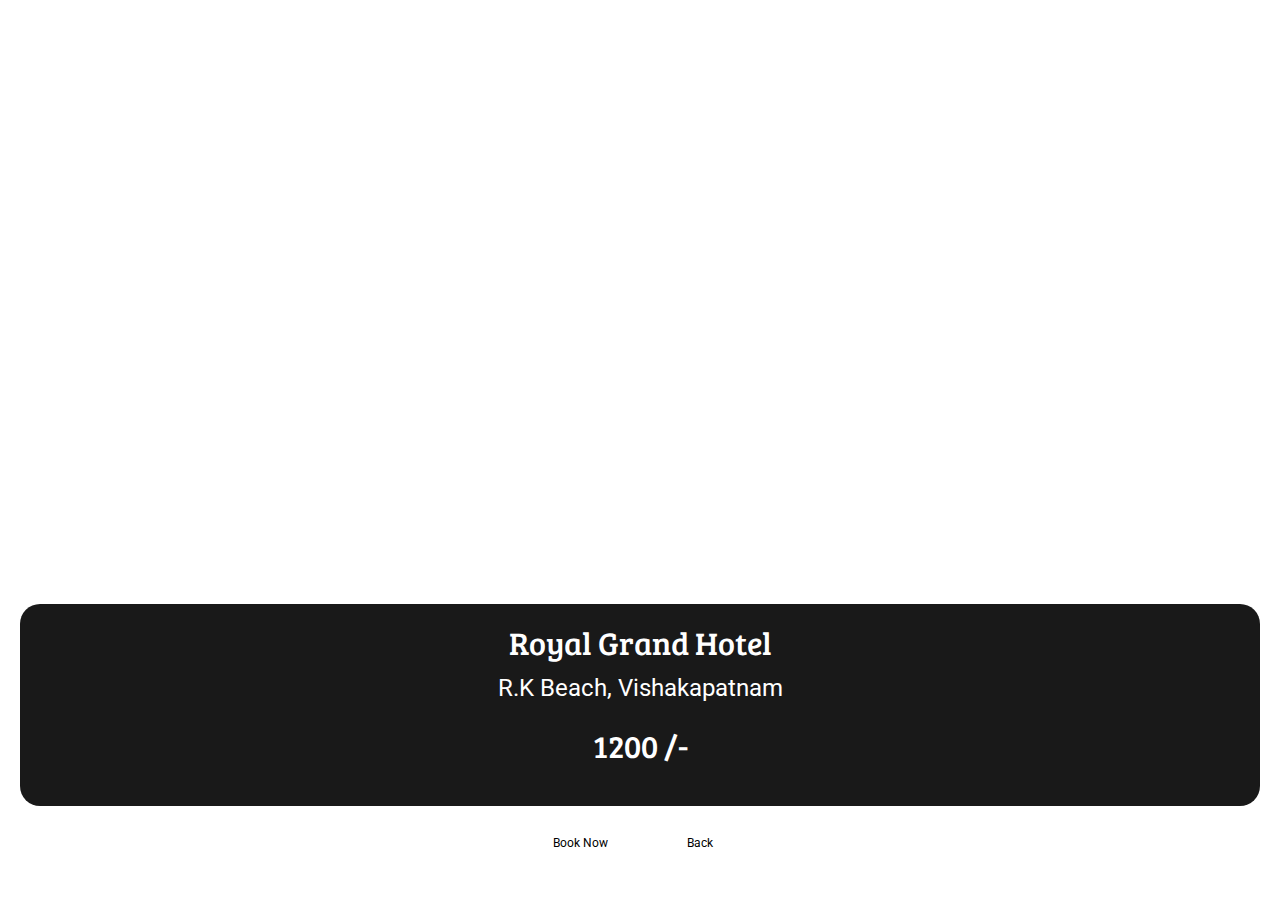
<file: Portfolio-Projects/Hotel/hotel-details.html>
<!DOCTYPE html>
<html>

<head>
    <link rel="stylesheet" href="https://stackpath.bootstrapcdn.com/bootstrap/4.5.2/css/bootstrap.min.css" integrity="sha384-JcKb8q3iqJ61gNV9KGb8thSsNjpSL0n8PARn9HuZOnIxN0hoP+VmmDGMN5t9UJ0Z" crossorigin="anonymous">
    <script src="https://code.jquery.com/jquery-3.5.1.slim.min.js" integrity="sha384-DfXdz2htPH0lsSSs5nCTpuj/zy4C+OGpamoFVy38MVBnE+IbbVYUew+OrCXaRkfj" crossorigin="anonymous"></script>
    <script src="https://cdn.jsdelivr.net/npm/popper.js@1.16.1/dist/umd/popper.min.js" integrity="sha384-9/reFTGAW83EW2RDu2S0VKaIzap3H66lZH81PoYlFhbGU+6BZp6G7niu735Sk7lN" crossorigin="anonymous"></script>
    <script src="https://stackpath.bootstrapcdn.com/bootstrap/4.5.2/js/bootstrap.min.js" integrity="sha384-B4gt1jrGC7Jh4AgTPSdUtOBvfO8shuf57BaghqFfPlYxofvL8/KUEfYiJOMMV+rV" crossorigin="anonymous"></script>
    <link rel="stylesheet" href="hotel-details.css">
</head>

<body>
    <div id="hotel-details">
        <div class="bg-hotel-container d-flex flex-column justify-content-end ">
            <div class="card-container">
                <h1 class="header-text">Royal Grand Hotel</h1>
                <p>R.K Beach, Vishakapatnam</p>
                <p class="header-text">1200 /-</p>
            </div>
            <div class="button-align">
                <button class="button">Book Now</button>
                <a href="card-index.html"><button class="button " >Back</button></a>
            </div>
        </div>
    </div>
</body>

</html>
</file>
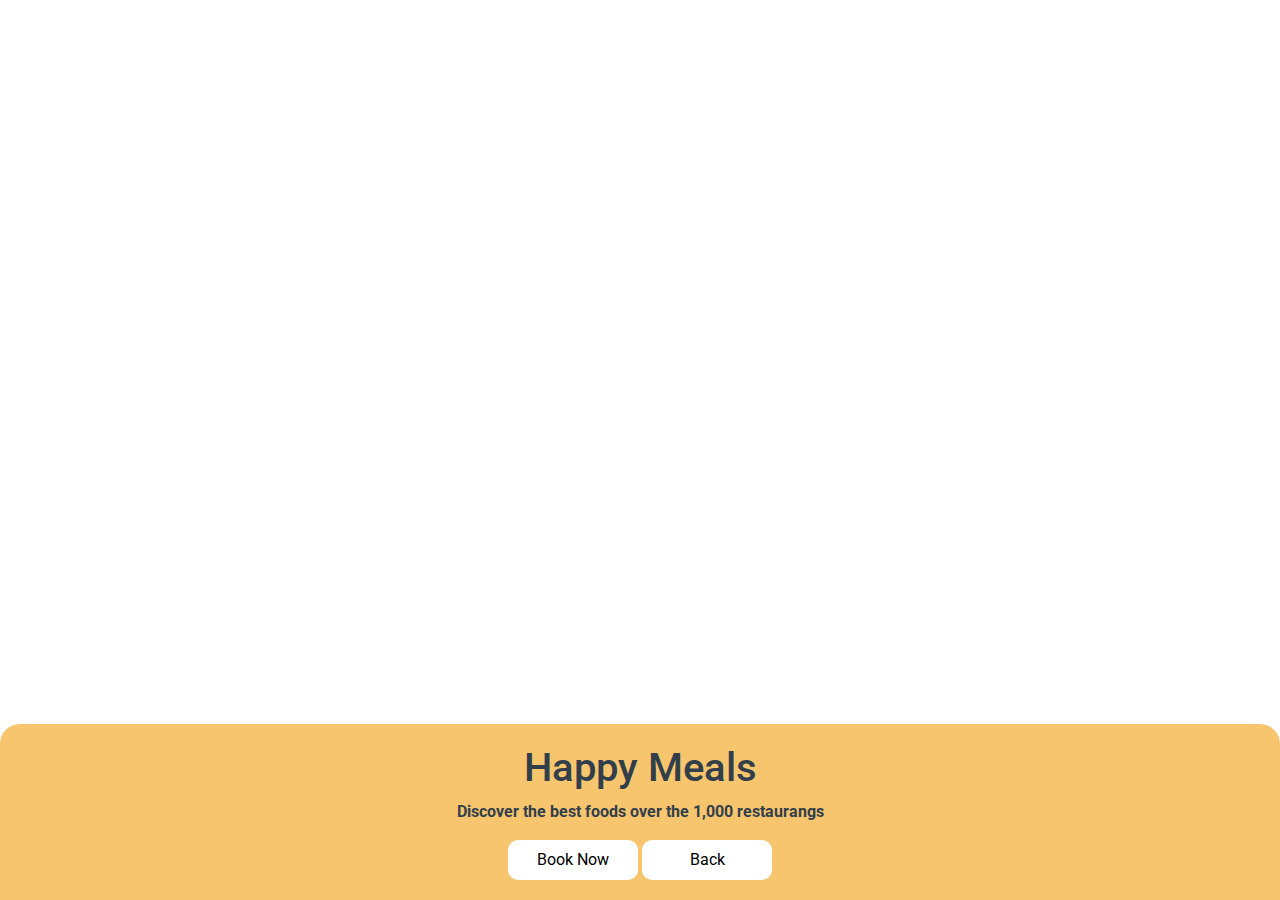
<file: Portfolio-Projects/Hotel/meals-details.html>
<!DOCTYPE html>
<html>

<head>
    <link rel="stylesheet" href="https://stackpath.bootstrapcdn.com/bootstrap/4.5.2/css/bootstrap.min.css" integrity="sha384-JcKb8q3iqJ61gNV9KGb8thSsNjpSL0n8PARn9HuZOnIxN0hoP+VmmDGMN5t9UJ0Z" crossorigin="anonymous">
    <script src="https://code.jquery.com/jquery-3.5.1.slim.min.js" integrity="sha384-DfXdz2htPH0lsSSs5nCTpuj/zy4C+OGpamoFVy38MVBnE+IbbVYUew+OrCXaRkfj" crossorigin="anonymous"></script>
    <script src="https://cdn.jsdelivr.net/npm/popper.js@1.16.1/dist/umd/popper.min.js" integrity="sha384-9/reFTGAW83EW2RDu2S0VKaIzap3H66lZH81PoYlFhbGU+6BZp6G7niu735Sk7lN" crossorigin="anonymous"></script>
    <script src="https://stackpath.bootstrapcdn.com/bootstrap/4.5.2/js/bootstrap.min.js" integrity="sha384-B4gt1jrGC7Jh4AgTPSdUtOBvfO8shuf57BaghqFfPlYxofvL8/KUEfYiJOMMV+rV" crossorigin="anonymous"></script>
    <link rel="stylesheet" href="meals-details.css">
</head>

<body>
    <div class="bg-img d-flex flex-column justify-content-end ">
        <div class="card-m text-center">
            <h1>Happy Meals</h1>
            <p>Discover the best foods over the 1,000 restaurangs</p>
            <button class="button">Book Now</button>
            <a href="card-index.html"><button class="button " >Back</button></a>
        </div>
    </div>
</body>

</html>
</file>
<file: Portfolio-Projects/Hotel/hotel-details.css>
@import url("https://fonts.googleapis.com/css2?family=Bree+Serif&family=Caveat:wght@400;700&family=Lobster&family=Monoton&family=Open+Sans:ital,wght@0,400;0,700;1,400;1,700&family=Playfair+Display+SC:ital,wght@0,400;0,700;1,700&family=Playfair+Display:ital,wght@0,400;0,700;1,700&family=Roboto:ital,wght@0,400;0,700;1,400;1,700&family=Source+Sans+Pro:ital,wght@0,400;0,700;1,700&family=Work+Sans:ital,wght@0,400;0,700;1,700&display=swap");

.bg-hotel-container {
    background-image: url('https://d1tgh8fmlzexmh.cloudfront.net/ccbp-static-website/hotelbg.png');
    background-size: cover;
    height: 100vh;
    background-position: center;
    

}

.card-container {
    background-color: #000000e6;
    color: #ffffff;
    padding: 20px;
    border-radius: 20px;
    font-size: 1.5rem;
    margin: 20px;
    text-align: center;


}

.header-text {
    font-size: 2rem;
    font-family: Bree Serif;
}

.button {
    background-color: #ffffff;
    width: 115px;
    height: 34px;
    border-radius: 10px;
    border-width: 0px;
    font-size: 12px;
}

.button-align {
    text-align: center;
    margin-bottom: 40px;
}
</file>
<file: Portfolio-Projects/Hotel/meals-details.css>
@import url("https://fonts.googleapis.com/css2?family=Bree+Serif&family=Caveat:wght@400;700&family=Lobster&family=Monoton&family=Open+Sans:ital,wght@0,400;0,700;1,400;1,700&family=Playfair+Display+SC:ital,wght@0,400;0,700;1,700&family=Playfair+Display:ital,wght@0,400;0,700;1,700&family=Roboto:ital,wght@0,400;0,700;1,400;1,700&family=Source+Sans+Pro:ital,wght@0,400;0,700;1,700&family=Work+Sans:ital,wght@0,400;0,700;1,700&display=swap");

.bg-img {
    background-image: url('https://d1tgh8fmlzexmh.cloudfront.net/ccbp-static-website/foodbg.png');
    background-size: cover;
    height: 100vh;

}

.card-m {
    background-color: #f6c56e;
    text-align: left;
    color: #323f4b;
    padding: 10px;
    font-weight: bold;
    border-top-left-radius: 20px;
    border-top-right-radius: 20px;
    padding: 20px;

}

.button {
    background-color: #ffffff;
    height: 40px;
    width: 130px;
    border-radius: 10px;
    border-width: 0px;

}
</file>
